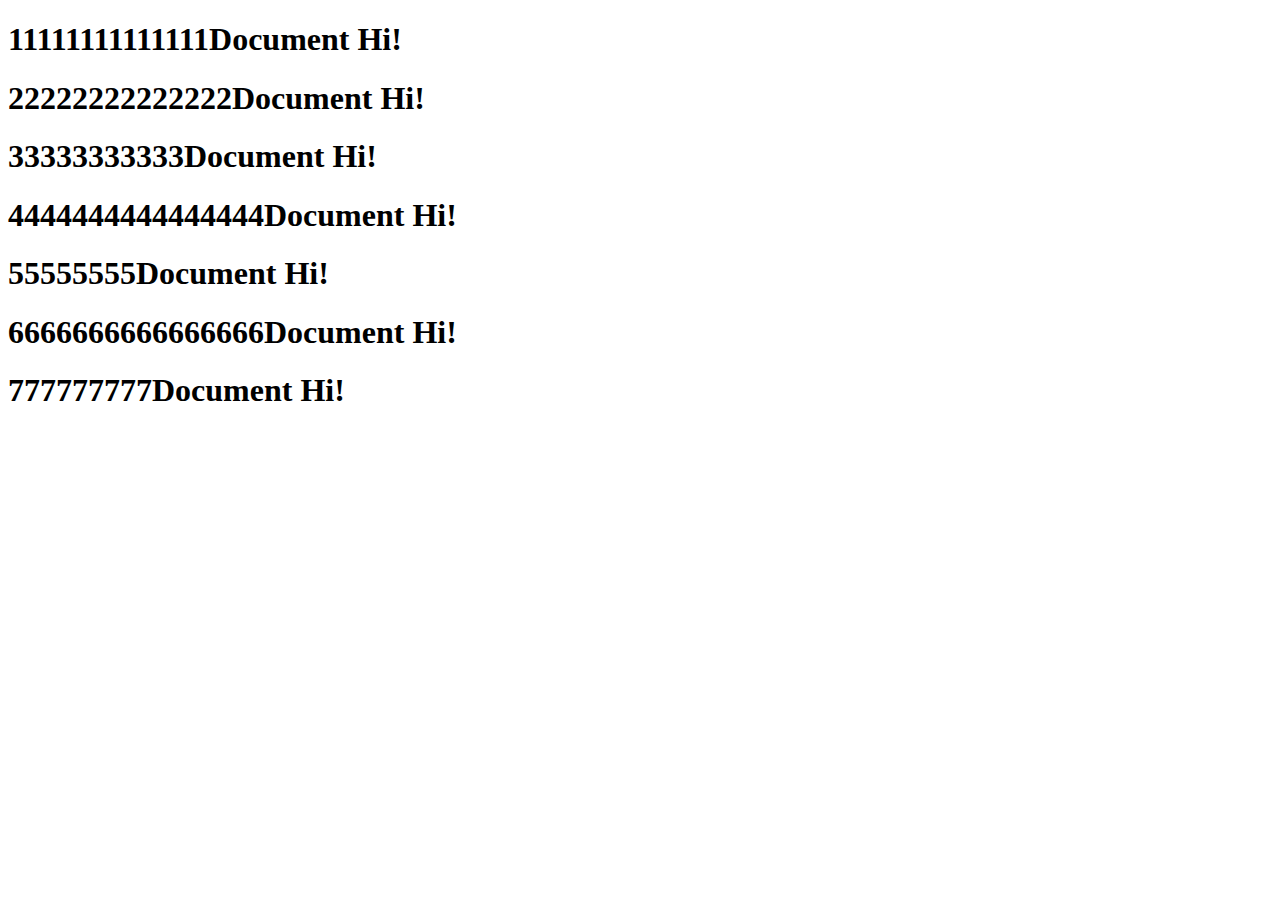
<file: index.html>
<!DOCTYPE html>
<html lang="en">
<head>
    <meta charset="UTF-8">
    <meta http-equiv="X-UA-Compatible" content="IE=edge">
    <meta name="viewport" content="width=device-width, initial-scale=1.0">
    <title>Document</title>
    <link rel="stylesheet" type="text/css" href="https://arbuzik007.github.io/My_word/style.css"> 
</head>
<body>
    <div class="randball">
        <h1 class="one">11111111111111Document Hi!</h1>
        <h1 class="two">22222222222222Document Hi!</h1>
        <h1 class="three">33333333333Document Hi!</h1>
        <h1 class="four">4444444444444444Document Hi!</h1>
        <h1 class="five">55555555Document Hi!</h1>
        <h1 class="six">6666666666666666Document Hi!</h1>
        <h1 class="sever">777777777Document Hi!</h1>
    </div>
</body>
</html>
</file>
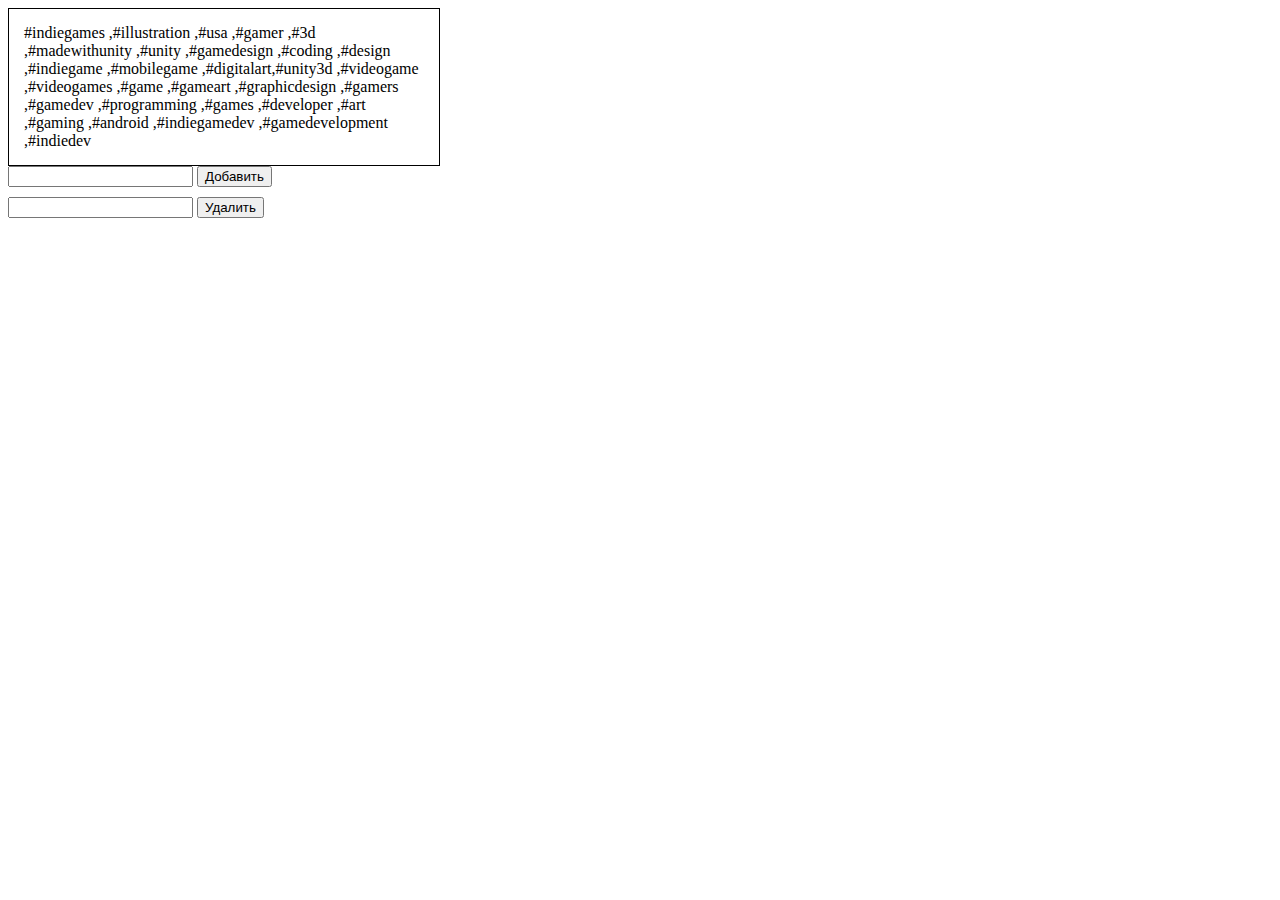
<file: #.html>
<!DOCTYPE html>
<html lang="en">
<head>
	<meta charset="UTF-8">
	<meta name="viewport" content="width=device-width, initial-scale=1.0">
	<title>Document</title>
	<style type="text/css">
		#div {
			display: flex;
			border: 1px solid black;
			width: 400px;
			min-height: 100px;
			padding: 15px;
		}
		#btn {
			margin-top: 10px;
			margin-bottom: 30px;
		}
		#push{
			margin-bottom: 10px;
		}
	</style>
</head>
<body>

	<div id="div"></div>

	<!-- <button id="btn" onclick="mixarr(arr)">Перемешать</button><br> -->

	<input id="push" type="text" name="">
	<button id="push_btn">Добавить</button><br>

	<input id="delete" type="text" name="">
	<button id="delete_btn">Удалить</button>

	<script type="text/javascript">
		let div = document.getElementById('div');
		let btn = document.getElementById('btn');

		let hsh = ['#gamedev ', '#indiedev ', '#gamedevelopment ', '#gaming ', '#indiegame ', '#games ', '#gameart ', '#game ', '#indiegamedev ', '#art ', '#videogames ', '#gamer ', '#unity ', '#gamedesign ', '#unity3d ', '#indiegames ', '#android ', '#programming ', '#coding ', '#developer ', '#madewithunity ', '#graphicdesign ', '#gamers ', '#mobilegame ', '#videogame ', '#design ', '#usa ','#illustration ', '#3d ', '#digitalart'];

		let a;

		function mixarr(arr){
   			a = arr.map(i=>[Math.random(), i]).sort().map(i=>i[1]);
   			div.innerHTML = a;
		}

		mixarr(hsh)


		let pushe = document.getElementById('push');
		

		// let deletee = document.getElementById('delete');
		// let delete_btn = document.getElementById('delete_btn');

		var new_push = hsh.push(pushe);
		let push_btn = document.getElementById('push_btn').addEventListener('click', new_push);

		mixarr(hsh)
		
	</script>
</body>
</html>
</file>
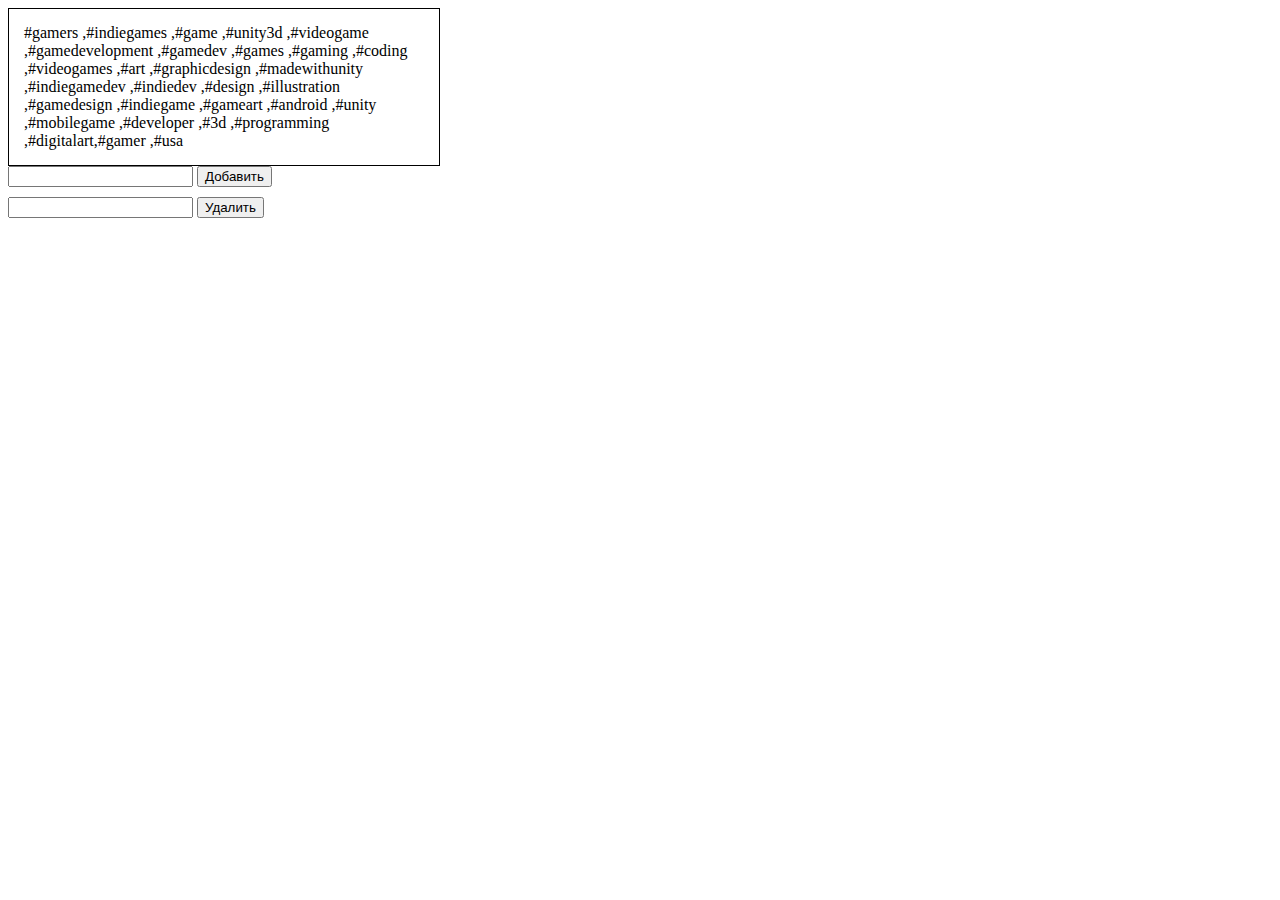
<file: heshe.html>
<!DOCTYPE html>
<html lang="en">
<head>
	<meta charset="UTF-8">
	<meta name="viewport" content="width=device-width, initial-scale=1.0">
	<title>Document</title>
	<style type="text/css">
		#div {
			display: flex;
			border: 1px solid black;
			width: 400px;
			min-height: 100px;
			padding: 15px;
		}
		#btn {
			margin-top: 10px;
			margin-bottom: 30px;
		}
		#push{
			margin-bottom: 10px;
		}
	</style>
</head>
<body>

	<div id="div"></div>

	<!-- <button id="btn" onclick="mixarr(arr)">Перемешать</button><br> -->

	<input id="push" type="text" name="">
	<button id="push_btn">Добавить</button><br>

	<input id="delete" type="text" name="">
	<button id="delete_btn">Удалить</button>

	<script type="text/javascript">
		let div = document.getElementById('div');
		let btn = document.getElementById('btn');

		let hsh = ['#gamedev ', '#indiedev ', '#gamedevelopment ', '#gaming ', '#indiegame ', '#games ', '#gameart ', '#game ', '#indiegamedev ', '#art ', '#videogames ', '#gamer ', '#unity ', '#gamedesign ', '#unity3d ', '#indiegames ', '#android ', '#programming ', '#coding ', '#developer ', '#madewithunity ', '#graphicdesign ', '#gamers ', '#mobilegame ', '#videogame ', '#design ', '#usa ','#illustration ', '#3d ', '#digitalart'];

		let a;

		function mixarr(arr){
   			a = arr.map(i=>[Math.random(), i]).sort().map(i=>i[1]);
   			div.innerHTML = a;
		}

		mixarr(hsh)

//--------------------------------------------------------------------------------//
		
		// let deletee = document.getElementById('delete');
		// let delete_btn = document.getElementById('delete_btn');

		let pushe = document.getElementById('push').value;

		let pushshsh = [];

		var new_push = pushshsh.push(pushe);

		let push_btn = document.getElementById('push_btn').addEventListener('click', new_push);
		
		document.write('Добавить ' + new_push + ' в перемешиватель?');

	</script>
</body>
</html>
</file>
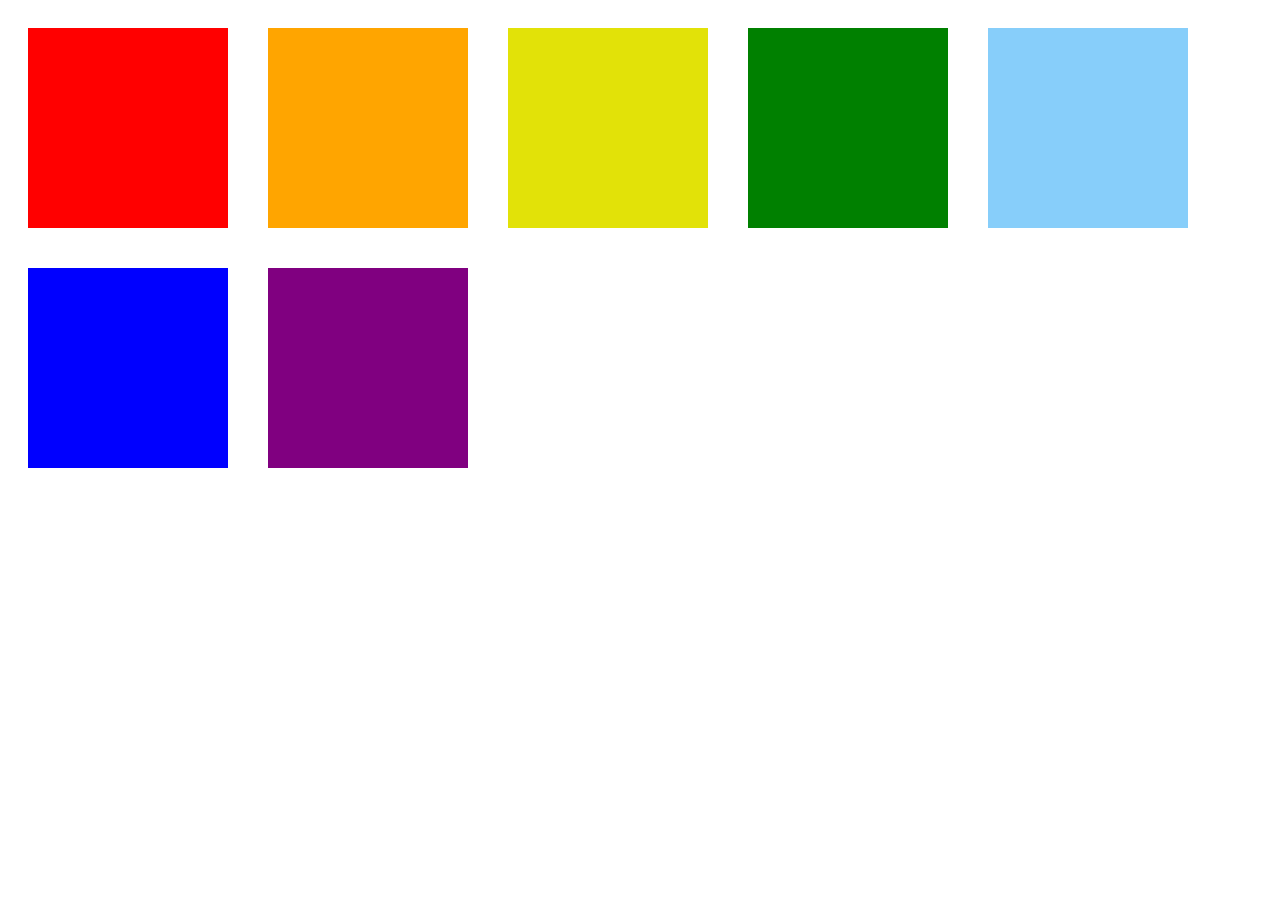
<file: rainbow.html>
<!DOCTYPE html>
<html lang="en">
<head>
    <meta charset="UTF-8">
    <meta http-equiv="X-UA-Compatible" content="IE=edge">
    <meta name="viewport" content="width=<d>, initial-scale=1.0">
    <title>Document</title>
    <style>
        body {
            width: auto;
            display: flex;
            flex-wrap: wrap;
        }
        .outer {
            width: 200px;
            height: 200px;
            margin: 20px;
        }
        .red {
            background-color: red;
        }.orange {
            background-color: orange;
        }.yellow {
            background-color: rgb(226, 226, 8);
        }.green {
            background-color: green;
        }.light-blue {
            background-color: lightskyblue;
        }.blue {
            background-color: blue;
        }.purple {
            background-color: purple;
        }

        .internal {
            width: 200px;
            height: 200px;
            opacity: 0;
            z-index: 1000;
        }

        .red1:hover {
            opacity: 1;
            box-shadow: 0 5px 5px 0 rgba(0, 0, 0, 0.4);
            /* transition: opacity 1s linear; */
        }.orange2:hover {
            opacity: 1;
            box-shadow: 0 5px 5px rgba(0, 0, 0, 0.4);
        }.yellow3:hover {
            opacity: 1;
            box-shadow: 0 5px 5px rgba(0, 0, 0, 0.4);
        }.green4:hover {
            opacity: 1;
            box-shadow: 0 5px 5px rgba(0, 0, 0, 0.4);
        }.light-blue5:hover {
            opacity: 1;
            box-shadow: 0 5px 5px rgba(0, 0, 0, 0.4);
        }.blue6:hover {
            opacity: 1;
            box-shadow: 0 5px 5px rgba(0, 0, 0, 0.4);
        }.purple7:hover {
            opacity: 1;
            box-shadow: 0 5px 5px rgba(0, 0, 0, 0.4);
        }
        span {
            display: flex;
            justify-content: center;
            align-items: center;
            color: #fff;
            font-size: 25px;
            
        }
    </style>
</head>
<body>
        <div class="outer red">
            <div class="internal red1"><span style="padding-top: 80px;">Каждый<span></div>
        </div>
        <div class="outer orange">
            <div class="internal orange2"><span style="padding-top: 80px;">Охотник</span></div>
        </div>
        <div class="outer yellow">
            <div class="internal yellow3"><span style="padding-top: 80px;">Желает</span></div>
        </div>
        <div class="outer green">
            <div class="internal green4"><span style="padding-top: 80px;">Знать</span></div>
        </div>
        <div class="outer light-blue">
            <div class="internal light-blue5"><span style="padding-top: 80px;">Где</span></div>
        </div>
        <div class="outer blue">
            <div class="internal blue6"><span style="padding-top: 80px;">Сидит</span></div>
        </div>
        <div class="outer purple">
            <div class="internal purple7"><span style="padding-top: 80px;">Фазан</span></div>
        </div>
</body>
</html>
</file>
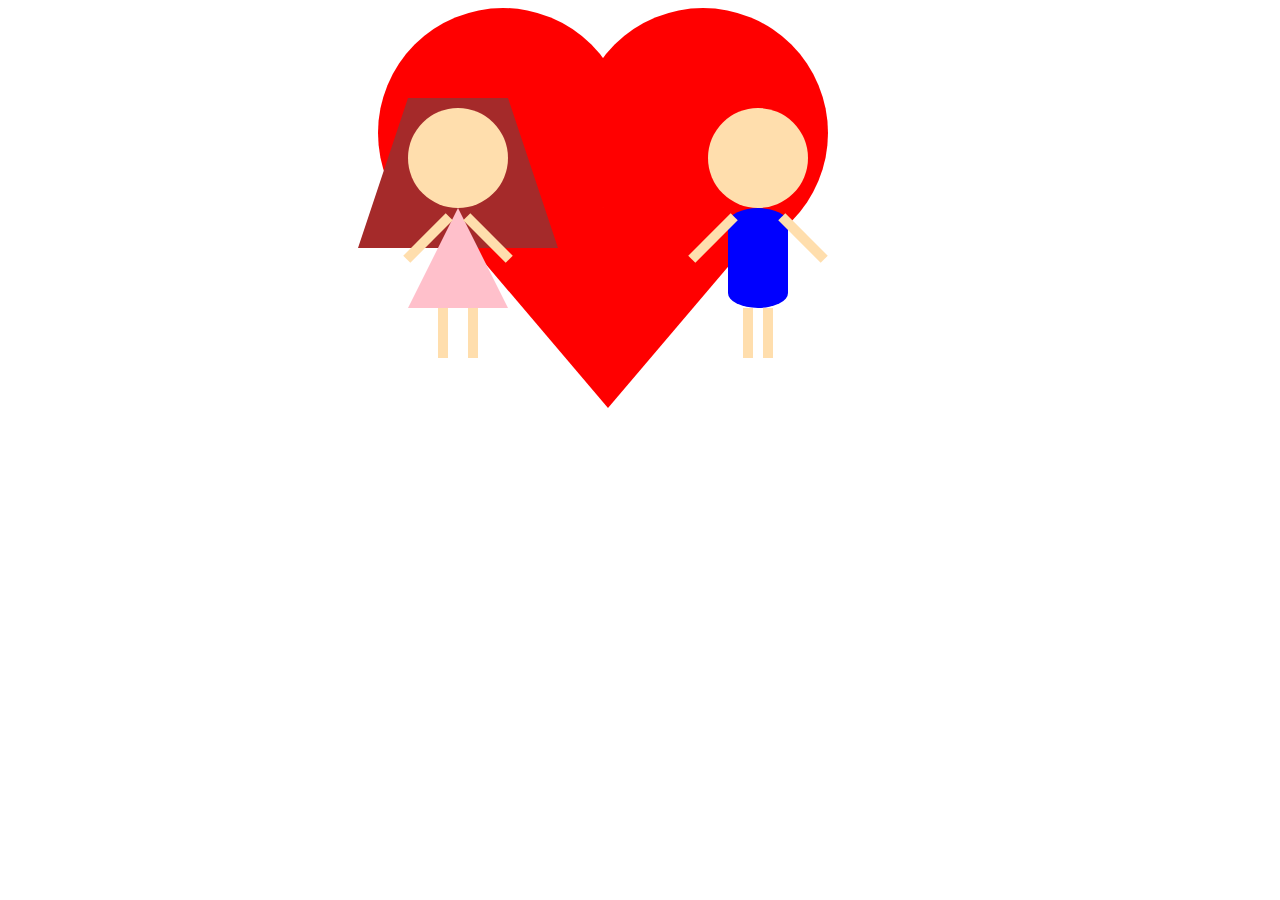
<file: рисунок из фигур.html>
<!DOCTYPE html>
<html>
<head>
<style>

body{
	display: flex;
}
	
.girl__head{
	width: 100px;
	height: 100px;
	background-color: #FFDEAD;
	border-radius: 50%;
	z-index: 100;

	margin-left: 400px;
	margin-top: 100px;
}

.girl__hair{
	border-bottom: 150px solid brown;
	border-left: 50px solid transparent;
	border-right: 50px solid transparent;
	height: 0;
	width: 100px;
	z-index: -50;

	margin-top: 90px;
	margin-bottom: -240px;
	margin-left: 350px;
}

.boy__head{
	width: 100px;
	height: 100px;
	background-color: #FFDEAD;
	border-radius: 50%;

	margin-left: 150px;
	margin-top: 100px;
}

.girl__body{
	width: 0;
	height: 0;
	border-left: 50px solid transparent;
	border-right: 50px solid transparent;
	border-bottom: 100px solid pink;

	margin-left: 400px;
	margin-top: -60px;
}

.boy__body{
	width: 60px;
	height: 100px;
	background: blue;
	-moz-border-radius: 100px / 50px;
	-webkit-border-radius: 100px / 50px;
	border-radius: 100px / 50px;

	margin-left: 170px;
	margin-top: -60px;
}

.girl__one-leg{
	width: 10px;
	height: 50px;
	background-color: #FFDEAD;

	margin-left: 430px;
}

.girl__two-leg{
	width: 10px;
	height: 50px;
	background-color: #FFDEAD;

	margin-left: 460px;
	margin-top: -50px;
}

.boy__one-leg{
	width: 10px;
	height: 50px;
	background-color: #FFDEAD;

	margin-left: 205px;
	margin-top: -50px;
}

.boy__two-leg{
	width: 10px;
	height: 50px;
	background-color: #FFDEAD;

	margin-left: 185px;
	margin-top: 40px; 
}

.girl__one-arm{
	width: 10px;
	height: 60px;
	background-color: #FFDEAD;
	transform: rotate(45deg);

	margin-left: 415px;
}

.girl__two-arm{
	width: 10px;
	height: 60px;
	background-color: #FFDEAD;
	transform: rotate(-45deg);

	margin-left: 475px;
	margin-top: -60px;
}

.boy__one-arm{
	width: 10px;
	height: 60px;
	background-color: #FFDEAD;
	transform: rotate(45deg);

	margin-left: 150px;
}

.boy__two-arm{
	width: 10px;
	height: 60px;
	background-color: #FFDEAD;
	transform: rotate(-45deg);

	margin-left: 240px;
	margin-top: -100px;
}

.heart{
z-index: -5;
margin-left: -30px;
}

.heart__one{
	width: 250px;
	height: 250px;
	background-color: red;
	border-radius: 50%;

	margin-left: -400px;
}

.heart__two{
	width: 250px;
	height: 250px;
	background-color: red;
	border-radius: 50%;

	margin-left: -200px;
	margin-top: -250px;
}

.heart__three{
		width: 0;
	height: 0;
	border-left: 170px solid transparent;
	border-right: 170px solid transparent;
	border-top: 200px solid red;

	margin-left: -340px;
	margin-top: -50px;
}


</style>
</head>
<body>

<div class="girl">
	<div class="girl__hair"></div>
	<div class="girl__head"></div>
	<div class="girl__one-arm"></div>
	<div class="girl__two-arm"></div>
	<div class="girl__body"></div>
	<div class="girl__one-leg"></div>
	<div class="girl__two-leg"></div>
</div>

<div class="boy">
	<div class="boy__head"></div>
	<div class="boy__one-arm"></div>
	<div class="boy__body"></div>
	<div class="boy__two-arm"></div>
	<div class="boy__two-leg"></div>
	<div class="boy__one-leg"></div>
</div>

<div class="heart">
	<div class="heart__one"></div>
	<div class="heart__two"></div>
	<div class="heart__three"></div>
</div>

</body>
</html>
</file>
